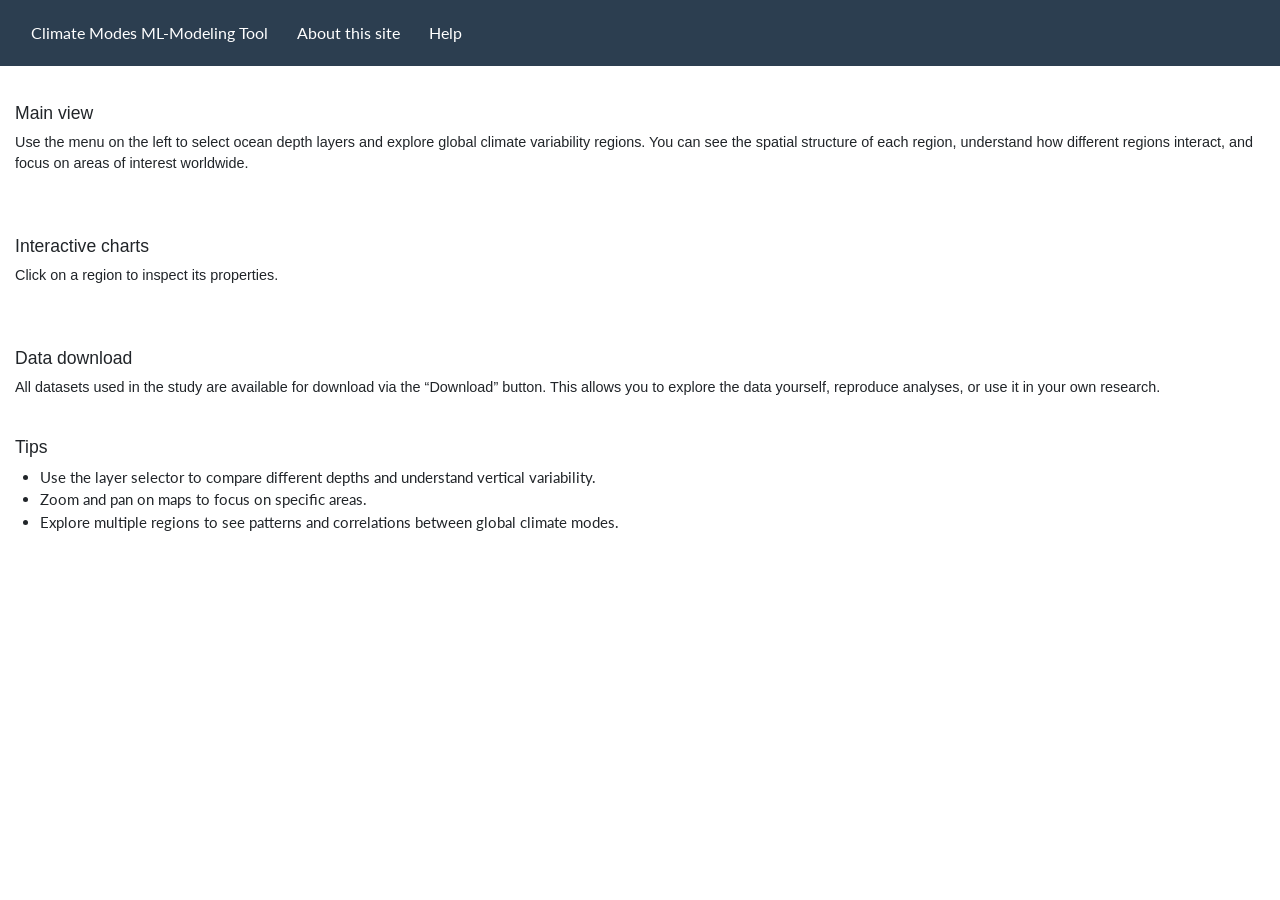
<file: Help.html>
<!doctype html>
<html lang="en">
<head>
    <meta charset="utf-8">
    <meta name="viewport" content="width=device-width, initial-scale=1, shrink-to-fit=no">
    <title>Help - Climate Modes ML Explorer</title>

    <!-- Bootstrap CSS -->
    <link rel="stylesheet" href="css/bootstrap.min.css">
    <link rel="stylesheet" href="css/custom.css">

</head>
<body>

<!-- Navbar -->
<nav class="navbar navbar-expand-lg navbar-dark bg-primary fixed-top">
    <div class="container">
        <a href="index.html" class="navbar-brand">Climate Modes ML-Modeling Tool</a>
        <a href="About.html" class="navbar-brand">About this site</a>
        <a href="Help.html" class="navbar-brand">Help</a>
    </div>
</nav>

<!-- Main content -->
<div>
        <br>
    <h4>Main view</h4>
    
    <p>Use the menu on the left to select ocean depth layers and explore global climate variability regions. You can see the spatial structure of each region, understand how different regions interact, and focus on areas of interest worldwide.</p>
    <br>
        <br>
    <h4>Interactive charts</h4>
    
    <p>Click on a region to inspect its properties.</p>
        <br>
    <br>
    <h4>Data download</h4>
    
    <p>All datasets used in the study are available for download via the “Download” button. This allows you to explore the data yourself, reproduce analyses, or use it in your own research.</p>

    <br>
    <h4>Tips</h4>
    
    <ul>
        <li>Use the layer selector to compare different depths and understand vertical variability.</li>
        <li>Zoom and pan on maps to focus on specific areas.</li>
        <li>Explore multiple regions to see patterns and correlations between global climate modes.</li>
    </ul>
</div>

</body>
</html>
</file>
<file: css/custom.css>
body {
    padding-top: 80px;
}

legend {
    font-size: 12px;
}

label {
    font-size: small;
}



p   {
    font-size: 0.9rem;
    font-family: -apple-system, BlinkMacSystemFont, 'Segoe UI', Roboto, Oxygen, Ubuntu, Cantarell, 'Open Sans', 'Helvetica Neue', sans-serif;
    font-weight: 400;
    margin-left: 15px;
}

h4  {
    font-family: -apple-system, BlinkMacSystemFont, 'Segoe UI', Roboto, Oxygen, Ubuntu, Cantarell, 'Open Sans', 'Helvetica Neue', sans-serif;
    margin-left: 15px;
}

#ai4 { 
    position: relative;
    float: right;
    margin: 5px;
}

#ask { 
    position: relative;
    float: right;
    margin: 5px;
}

.hidden3 {
    display: none; /* Oculta los elementos */
}

.labelss {
    font-size: 8px;
    color: gray;
    padding: 2px;
    border: 2px ;
    border-radius: 100px;
    white-space: nowrap;
}

.myrow {
    display: flex;
    margin-bottom: 10px;
}

.mycol {
    flex: 1;
}
.sb {
    height: 15px;
}

.left {
    background-color: lightgray;
}

.right {
    background-color: lightblue;
}

.sb.out.left {
    text-align: left;
}

.sb.out.right {
    text-align: right;
}

/* Skill bars */
.sb {
    font-size: 10px;
    /*font-size: 1em ;*/
    font-family: 'Helvetica Neue', Helvetica;
    font-weight: normal;
    padding-top: 0px;
    padding-bottom: 0px;
    padding: 0;
    background-color: darkred;
    border-style: solid;
    border-width: 0px;
    border-color: black;
    margin: 0;
    padding: 0;
}
  
.sb.blue {
    background-color: #4040FF;
    height:  18px;
    /*line-height: 1px;*/
  
}
  
.sb.gray {
    background-color: #505050;
    height:  18px;
    /*line-height: 1px;*/
    
}
  
.sb.left {
    float: right;
    text-align: left;
    padding-left: 5px;
}
  
.sb.right {
    float: left;
    text-align: right;
    padding-right: 5px;
}
  
.sb.out.left {
    float: right;
    text-align: right;
    padding-right: 2px;
    color: black;
    border-color: transparent;
    background-color: transparent;
}
  
.sb.out.right {
    float: left;
    text-align: left;
    padding-left: 2px;
    color: black;
    border-color: transparent;
    background-color: transparent;
}
  
.mycol {
    float: left;
    width: 20%;
    background-color: white;
}
  
.mycol.left {
    float: left;
}
  
.mycol.right {
    float: right;
}
  
/* Clear floats after the columns */
.myrow:after {
    content: "";
    display: table;
    clear: both;
    
}
.myrow {
    margin: 0;
    padding: 0;
}
  
#play, #pause {
    display: inline-block;
    cursor: pointer;
    opacity: 0.40;
}

#sliderContainer {
    width: 100%;
    display: flex;
    flex-direction: column;
    align-items: flex-start;
}

#play, #pause {
    display: inline-block;
    cursor: pointer;
    margin-top: 1px;
}

#play img, #pause img {
    width: 15px;
    height: auto;
}

#pause {
    display: none; /* Inicialmente oculto el botón de pausa */
}

#sliderWrapper {
    width: 100%;
    position: relative;
}

.text-small {
   font-size: 9px; 
}

@media (max-width: 575.98px) {
    .custom-select {
        margin-right: 100px !important;
    }
    .navbar-brand{
        font-size: 8px;
        margin-right: 0px;
    }
    
    #map {position: absolute; top: 48px; left: 0px; right: 0; bottom:0; width: 100%;z-index: 2;}
    .custom-control-label{
        font-size: 5px;
    }
    
    .text-medium {
        font-size: 8px;
    }
    .text-small {
        font-size: 6px;
    }

    .custom-select {
        font-size: 5px;
    }

    /*#box_blanca {width: 250px;}*/

    #plotly {width: 240px;height: 190px;margin-right: 10px;}

    .custom-select, .form-select {
        font-size: 20px !important;
    }
    .custom-select option, .form-select option {
        font-size: 20 !important;
    }

    
    #ai4, #ask{
        height: 15px;
        width: 15px;
        margin: 2px 2px 2px 2px;
    }

    /* Aplica flexbox al fieldset para alinear elementos en una sola línea */
    fieldset.form-group.selectocean {
        display: flex;
        flex-wrap: nowrap;
        align-items: center;
        justify-content: space-between; /* Ajusta según necesites más espacio entre los elementos */
    }

    /* Asegúrate de que los elementos dentro del fieldset tengan un tamaño adecuado */
    fieldset.form-group.selectocean > * {
        flex: 1; /* Permite que los elementos se ajusten uniformemente */
        margin-right: 10px; /* Espacio entre elementos */
    }

    /* Elimina el margen del último elemento */
    fieldset.form-group.selectocean > *:last-child {
        margin-right: 0;
    }

    
    fieldset {
        margin-bottom: 5px;
    }
    .col-4{
        position: absolute; top: 80px; left: 45px;  width: 580; height: auto; border-radius: 5px;  z-index: 100; background-color: white;  padding: 10px 20px 10px 20px;   cursor: move;
        /* Fade out while not hovering */
        opacity: 0.55;  zoom: 1.0; transition: opacity 100ms 1s;}
    
}

/* Estilos para pantallas medianas (576px y superiores) */
@media (min-width: 576px) {
    .custom-select {
        margin-right: 100px !important;
    }
}

/* Estilos para pantallas grandes (768px y superiores) */
@media (min-width: 768px) {
    .custom-select {
        margin-right: 50px !important;
    }
}

/* Estilos para pantallas extra grandes (992px y superiores) */
@media (min-width: 992px) {
    .custom-select {
        margin-right: 25px !important;
    }
}

/* Estilos para pantallas ultra grandes (1200px y superiores) */
@media (min-width: 1200px) {
    .custom-select {
        margin-right: 10px !important;
    }
}


/* Estilo para el botón */
#downloadButton {
    margin-top: 2px;
    display: flex;
    align-items: center;
    background-color: rgb(255, 255, 255); /* Cambiar fondo a azul */
    border: none; /* Elimina el borde */
    color: white; /* Cambiar el color del texto (si lo hubiera) */
    padding: 8px 8px; /* Espaciado alrededor del botón */
    cursor: pointer; /* Cambiar el cursor a mano */
    border-radius: 5px; /* Bordes redondeados */
    transition: background-color 0.3s; /* Transición suave para cambios de fondo */
}

#downloadButton:hover {
    background-color: rgb(170, 176, 227); /* Cambiar fondo cuando pase el mouse */
}

/* Estilo para el icono dentro del botón */
#downloadButton svg {
    stroke: blue; /* Cambiar color de las líneas del SVG */
    fill: none; /* Asegurarse de que el fondo del SVG no tenga color */
}

button {
    background: none;
    border: none;
    color: blue;
    cursor: pointer;
    display: flex;
    align-items: center;
    justify-content: center; /* Asegúrate de centrar el contenido */
    width: 32px;  /* Ajusta el tamaño del botón para que cubra el área del icono */
    height: 32px; /* Asegúrate de que el área del botón cubra todo el SVG */
}

button svg {
    width: 16px;  /* Ajusta el tamaño del SVG */
    height: 16px; /* Ajusta el tamaño del SVG */
}


/* Solo para los botones de descarga */
.download-btn {
    background: none;
    border: none;
    color: blue;
    cursor: pointer;
    display: flex;
    align-items: center;
    justify-content: center;
    width: 24px;  /* Ajusta el tamaño para que todo el área sea clickeable */
    height: 24px;
    padding: 0; /* Evita espacio extra */
}

.download-btn svg {
    pointer-events: none; /* Evita que el SVG interfiera con el clic */
    width: 16px;
    height: 16px;
}


.download-label {
    min-width: 150px; /* Ajusta según lo que necesites */
    display: inline-block;
    text-align: left; /* Asegura que el texto esté alineado a la derecha */
}
/* Contenedor de los iconos */
.bs-component a {
    position: absolute;
    right: 10px;
}

/* Si hay varios iconos, los separamos */
.bs-component a:nth-child(2) {
    top: -10px; /* Baja el segundo icono */
    right: 30px;


}

.bs-component a:nth-child(1) {
    top: -10px; /* Baja el segundo icono */
    right: -5px; /* Baja el segundo icono */


}
fieldset.form-group {
    margin-top: 5px; /* Ajusta este valor según sea necesario */

}
</file>
